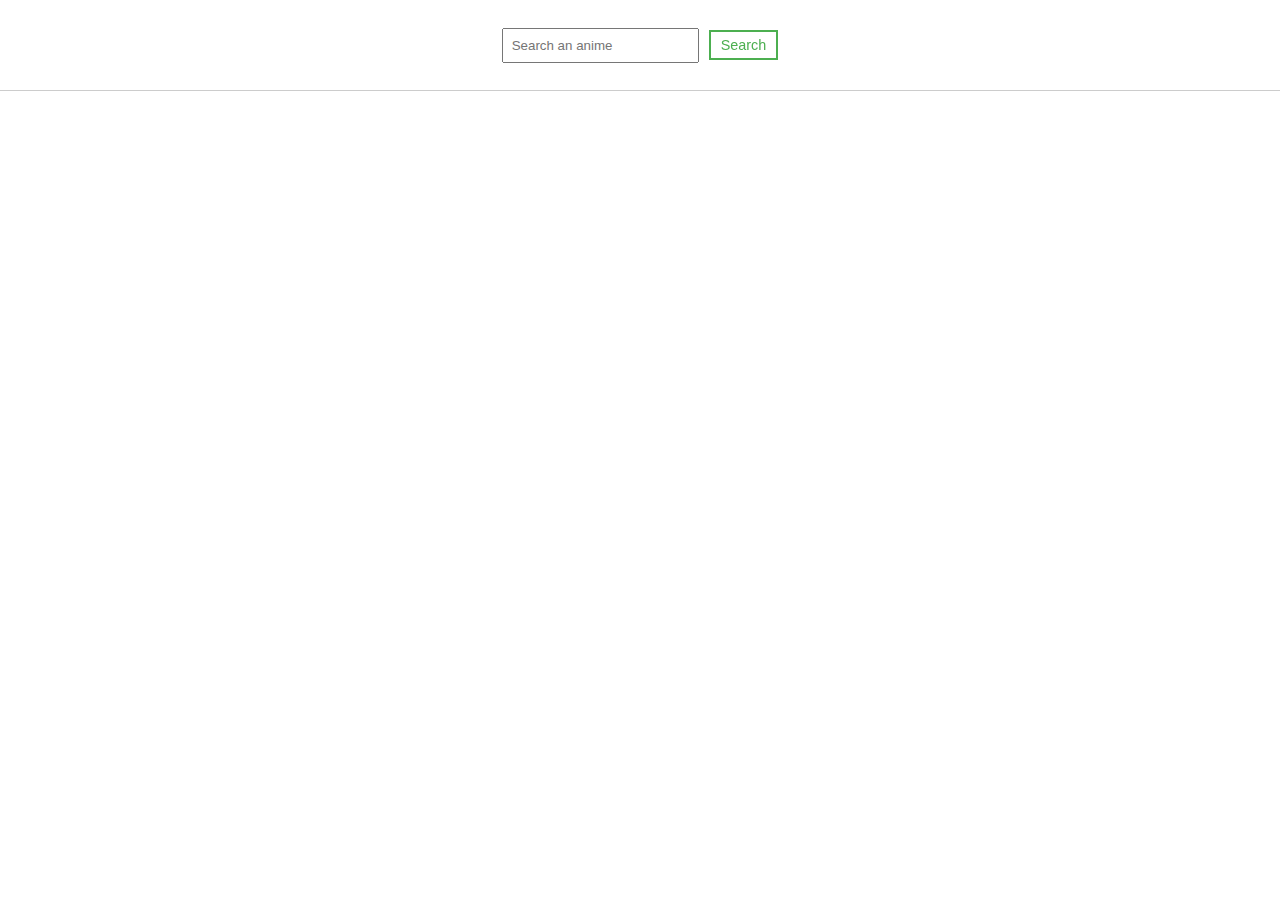
<file: searchindexi.html>
<!DOCTYPE html>
<html>
 <head>
    <link rel="stylesheet" href="style3.css">
<title>Search</title>
</head>
<body>
<section class="search">
   
    <input type="text" id="input" placeholder="Search an anime">
    <input type="button" id="button" value="Search"/>
   
       </section>
       <section class="display"></section>
       <input type="next" class="next" readonly="true" value="Next"/>
       <input type="next" class="prev" readonly="true" value="Prev"/>
  

       <script>

    

        /*search yeri*/
        let key="cc782bbe";
        const input=document.querySelector("#input");
        const button=document.querySelector("#button");
        const next=document.querySelector(".next");
        const prev=document.querySelector(".prev");
        
        let value="";
        let page=1;
        
        input.addEventListener("input",(e)=> {
        
        e.preventDefault();
        value=input.value;
        
        
        
        });
        
        button.addEventListener("click",()=>{
        
        page=1;
        getmovie(value,page);
        });
        
        async function getmovie(value,page)
        {
            if(value=== "") return ;
            const data=await fetch(`http://wwww.omdbapi.com/?apikey=${key}&s=${value}&page=${page}`
            );
        
            document.querySelector(".display").innerHTML="";
            const result=await data.json();
        //console.log(data);
        result.Search.forEach((item) => {
        
            let moviediv=document.createElement("div");
            moviediv.classList.add("movie");
            let poster=document.createElement("div");
            poster.classList.add("poster");
            let img=document.createElement("img");
            img.src=`${item.Poster}`==="N/A" ? (img.src="./img/noimage.png"):`${item.Poster}`;
            poster.appendChild(img);
            moviediv.appendChild(poster);
        
            let description=document.createElement("div");
            description.classList.add("descrription");
            description.innerHTML=`Title:${item.Title} <br> <br> Year:${item.Year}<br> <br> <a href=https://www.imdb.com/title/${item.imdbID} > IMDB:https://www.imdb.com/title/${item.imdbID} </a>`;
            moviediv.appendChild(description);
        
            document.querySelector(".display").appendChild(moviediv);
            
        });
        next.classList.add("visible");
            prev.classList.add("visible");
        }
        next.addEventListener("click",()=>{
            if(value=== "")return;
            page++;
            getmovie(value,page);
        
        });
        prev.addEventListener("click",()=>{
            if(value=== "")return;
            if(page===1) return;
            page--;
            getmovie(value,page);
        
        });
        </script>

    </body>

</html>
</file>
<file: style3.css>
.search{
    position: fixed;
    top:0;
    left:0;
    width: 100vw;
    background:none;
    min-height: 10vh;
    display: flex;
    justify-content: center;
    align-items: center;
    border-bottom:1px solid rgb(0, 0,0,0.2);
    z-index: 1;
  
  }
  
  input[type="text"]
  {
    font-family: 'Poppins', sans-serif;
   padding: 0.5rem;
   font: size 1.2em;
  }
  input[type="button"]
  {
    font-family: 'Poppins', sans-serif;
    border: 2px solid #4CAF50;
    background-color: white;
    color: #4CAF50;
    padding: 5px 10px;
    cursor: pointer;
   
   margin-left: 10px;
   
   font-size: 0.9rem;
   
  }
  /*hoverı sor nasıl yapacaksın*/
  /*input [type="button"] :hover {
    position: absolute;
      top: -12px;
      right: -15px;
      padding: 3px 5px;
      border-radius: 50%;
      background-color: #fff;
      color: #4CAF50;
      border: 1px solid #4CAF50;
    
  }*/
  .display{
    position: absolute;
    top:10vh;
    min-height: 80vh;
    display:flex;
    flex-direction: column;
    width: 90%;
    margin:auto ;
    z-index: -1;
    
  }
  
  .movie{
   min-height: 10vh;
   display: flex;
   border-bottom: 1px solid rgb(0,0, 0);
  
  }
  .poster{
    display: flex;
    justify-content: center;
    min-width: 10vh;
    margin-bottom: 10px;
  }
  .description{
  
  display: flex;
  flex-direction: column;
  justify-content: flex-start;
  text-align: left;
  margin-left: 50px;
  font-size: 1.5rem;
  
  }
  
  img{
  
    object-fit:cover;
    object-position: center;
    height: 200px;
    width: 200px;
    border-radius: 10px;
  
  }
  
  .next,
  .prev{
    position: fixed;
    display: flex;
    background: #151515;
    color: white;
    text-align: center;
    opacity: 0;
    padding: 0.8rem;
    width: 90px;
    border:none;
    font-size: 1.2rem;
    cursor: pointer;
    margin-top: 10px;
    margin-bottom: 10px;
  
  
  }
  .next{
    bottom: 0;
    right: 0;
  }
  .prev{
    bottom: 0;
   left: 0;
  }
  .visible{
    opacity: 1;
  }
</file>
